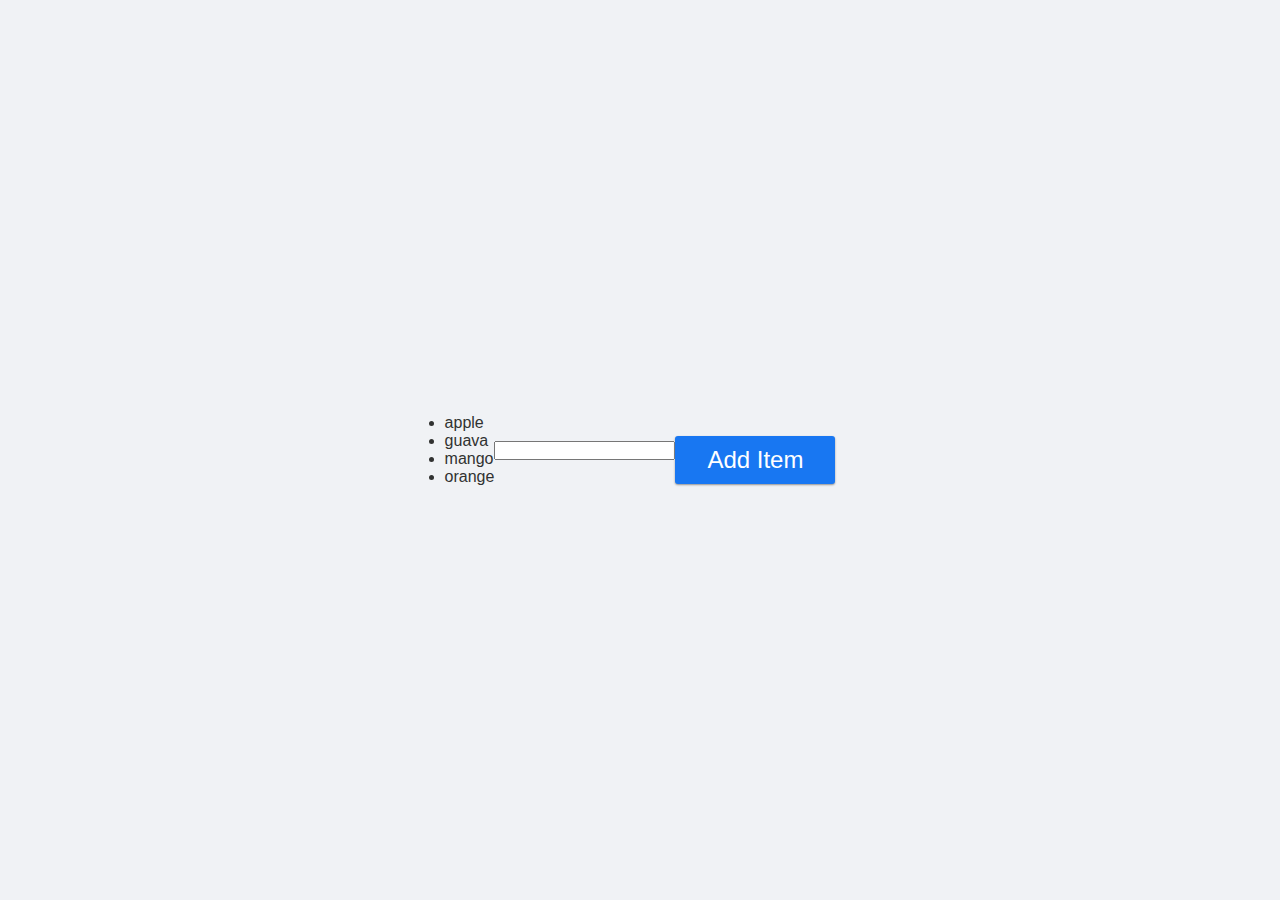
<file: virtual-dom.html>
﻿<!DOCTYPE html>
<html lang="en">
<head>
    <meta charset="UTF-8">
    <title>Virtual DOM</title>
    <link rel="stylesheet" href="style.css">
</head>
<body>
<div class="container">
    <ul id="fruits"></ul>
    <br/>
    <p>
        <input type="text" id="input"/>
    </p>
    <button id="button" onclick="addItem()">Add Item</button>
</div>
<script src="virtual-dom.js"></script>
</body>
</html>
</file>
<file: style.css>
﻿*,
*:before,
*:after {
    box-sizing: border-box;
    margin: 0;
    padding: 0;
    font-family: -apple-system, BlinkMacSystemFont, "Segoe UI", Roboto, Oxygen,
    Ubuntu, Cantarell, "Open Sans", "Helvetica Neue", sans-serif;
    color: #313231;
}

h1 {
    font-size: 4rem;
}

#root {
    background-color: #f0f2f5;
    height: 100vh;
    display: flex;
    align-items: center;
    justify-content: center;
}
.container {
    background-color: #f0f2f5;
    height: 100vh;
    display: flex;
    align-items: center;
    justify-content: center;
}

@media (max-width: 800px) {
    #root {
        flex-direction: column;
    }
    .container {
        flex-direction: column;
    }
}

#root > div {
    width: 100%;
    background-color: #fff;
    height: 200px;
    border-radius: 5px;
    box-shadow: 0 1px 2px #f5f5f5;
    padding: 20px 10px;
    text-align: center;
    margin: 5px;
}

.container > div {
    width: 100%;
    background-color: #fff;
    height: 200px;
    border-radius: 5px;
    box-shadow: 0 1px 2px #f5f5f5;
    padding: 20px 10px;
    text-align: center;
    margin: 5px;
}

button {
    background-color: #1877f2;
    font-size: 1.5rem;
    color: #fff;
    border: 0;
    border-radius: 3px;
    width: 160px;
    padding: 10px;
    box-shadow: 0 1px 2px #929191;
    outline: 0;
    margin-top: 20px;
}

.container {
    background-color: #f0f2f5 !important;
}
</file>
